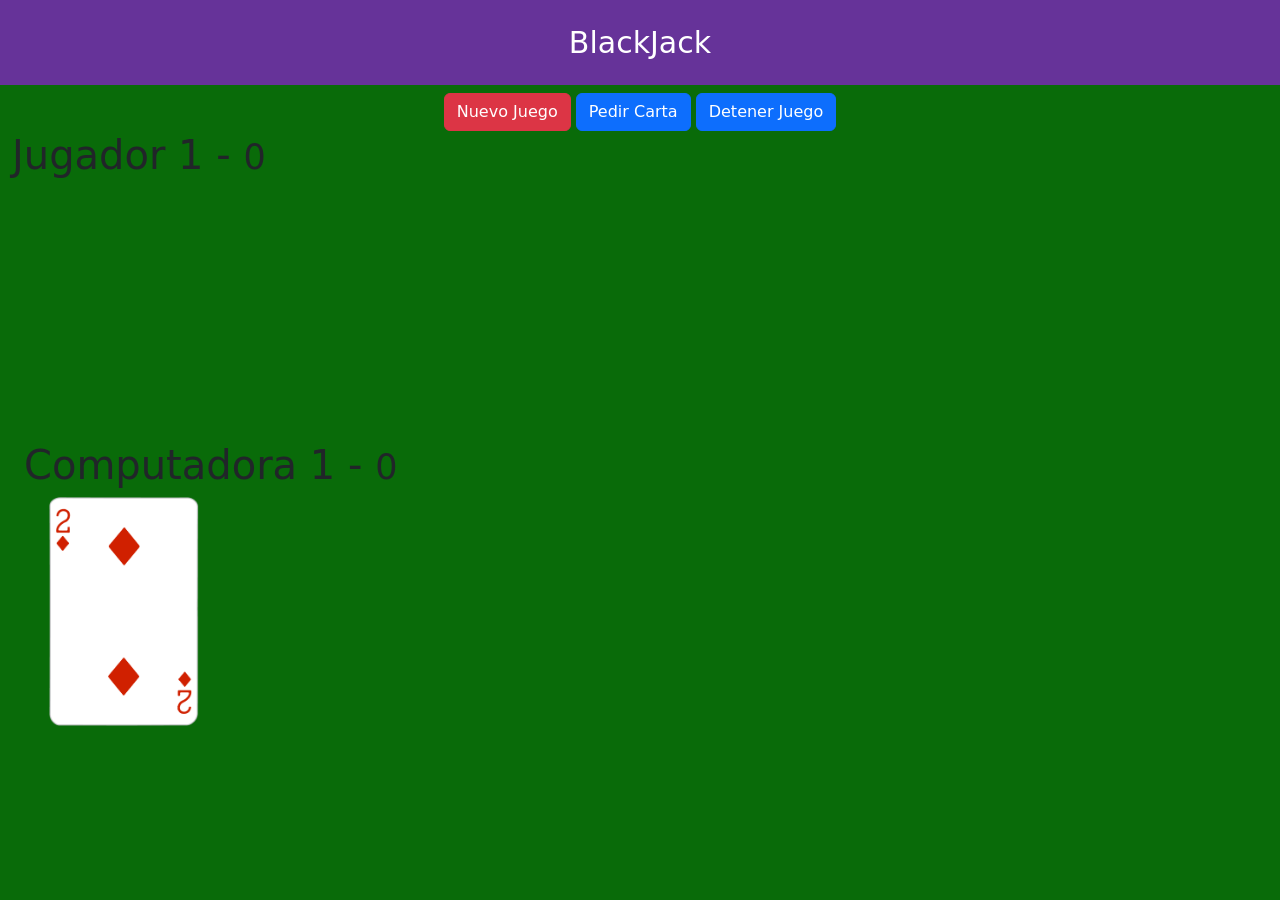
<file: BlackJack/index.html>
<!DOCTYPE html>
<html lang="es">
<head>
    <meta charset="UTF-8">
    <meta name="viewport" content="width=device-width, initial-scale=1.0">
    <title>BackJack</title>
    
    <link rel="stylesheet" href="https://cdn.jsdelivr.net/npm/bootstrap@5.3.3/dist/css/bootstrap.min.css">
    <link rel="stylesheet" href="assets/css/styles.css">

</head>
<body>

    <Header class="Titule">
        BlackJack
    </Header>

    <div class="row mt-2">
        <div id="divBotones" class="col text-center">

            <button id="btnJuego" class="btn btn-danger">Nuevo Juego</button>
            <button id="btnPedir" class="btn btn-primary">Pedir Carta</button>
            <button id="btnDetener" class="btn btn-primary">Detener Juego</button>
            
        </div>
    </div>

    <div class="row container">
        <div class="col">
            
            <h1>Jugador 1 - <small>0</small></h1>
            <div id="jugador-cartas">

                <!-- <img class="carta" src="assets/cartas/10D.png" alt=""> -->

            </div>

            <div class="row container mt-4">
                <div class="col">
                    
                    <h1>Computadora 1 - <small>0</small></h1>
                    <div id="computadora-cartas">
    
                        <img class="carta" src="assets/cartas/2D.png" alt="">
        
                    </div>

        </div>
    </div>
    
    <script src="assets/js/underscore-min.js"></script>
    <script src="assets/js/juego.js"></script>
    <script src="https://cdn.jsdelivr.net/npm/bootstrap@5.3.3/dist/js/bootstrap.bundle.min.js"></script>
</body>
</html>
</file>
<file: BlackJack/assets/css/styles.css>
html, body {
    margin: 0px;
    background-color: rgb(9, 107, 9);
}

.Titule {
    text-align: center;
    background-color: rebeccapurple;
    color: white;
    padding: 20px;
    font-size: 30px;
}

.carta {
    position: relative;
    width: 150px;
    left: 100px;
    margin-left: -75px;
}

#computadora-cartas, #jugador-cartas{
    height: 230px;
}
</file>
